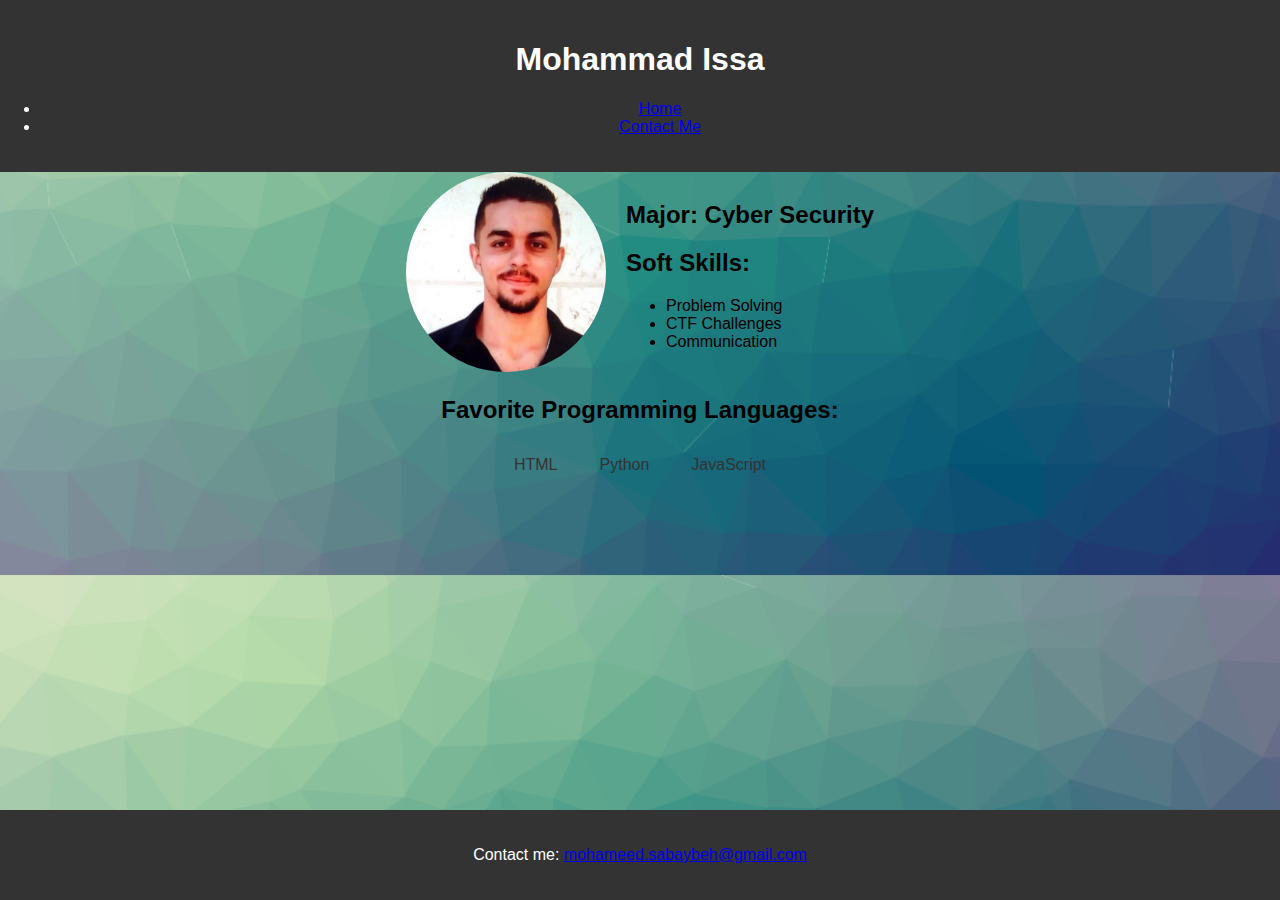
<file: index.html>
<!DOCTYPE html>
<html lang="en">
<head>
    <meta charset="UTF-8">
    <meta name="viewport" content="width=device-width, initial-scale=1.0">
    <title>SID: S-1-5-21-1968634719-552567923-812705244-1002 | Mohammad Issa - Portfolio</title>
    <link rel="stylesheet" href="styles.css">
</head>
<body>
    <header>
        <h1>Mohammad Issa</h1>
        <nav>
            <ul>
                <li><a href="index.html">Home</a></li>
                <li><a href="contact.html">Contact Me</a></li>
            </ul>
        </nav>
    </header>
    <section class="intro">
        <div class="profile-picture">
            <img src="me.jpg" alt="Mohammad Issa">
        </div>
        <div class="details">
            <h2>Major: Cyber Security</h2>
            <h2>Soft Skills:</h2>
            <ul>
                <li>Problem Solving</li>
                <li>CTF Challenges</li>
                <li>Communication</li> <!-- Suggested soft skill -->
            </ul>
        </div>
    </section>
    <section class="languages">
        <h2>Favorite Programming Languages:</h2>
        <table>
            <tr>
                <td><a href="https://www.w3schools.com/html/">HTML</a></td>
                <td><a href="https://www.python.org/">Python</a></td>
                <td><a href="https://www.javascript.com/">JavaScript</a></td>
            </tr>
        </table>
    </section>
    <footer>
        <p>Contact me: <a href="mailto:mohameed.sabaybeh@gmail.com">mohameed.sabaybeh@gmail.com</a></p>
    </footer>
</body>
</html>
</file>
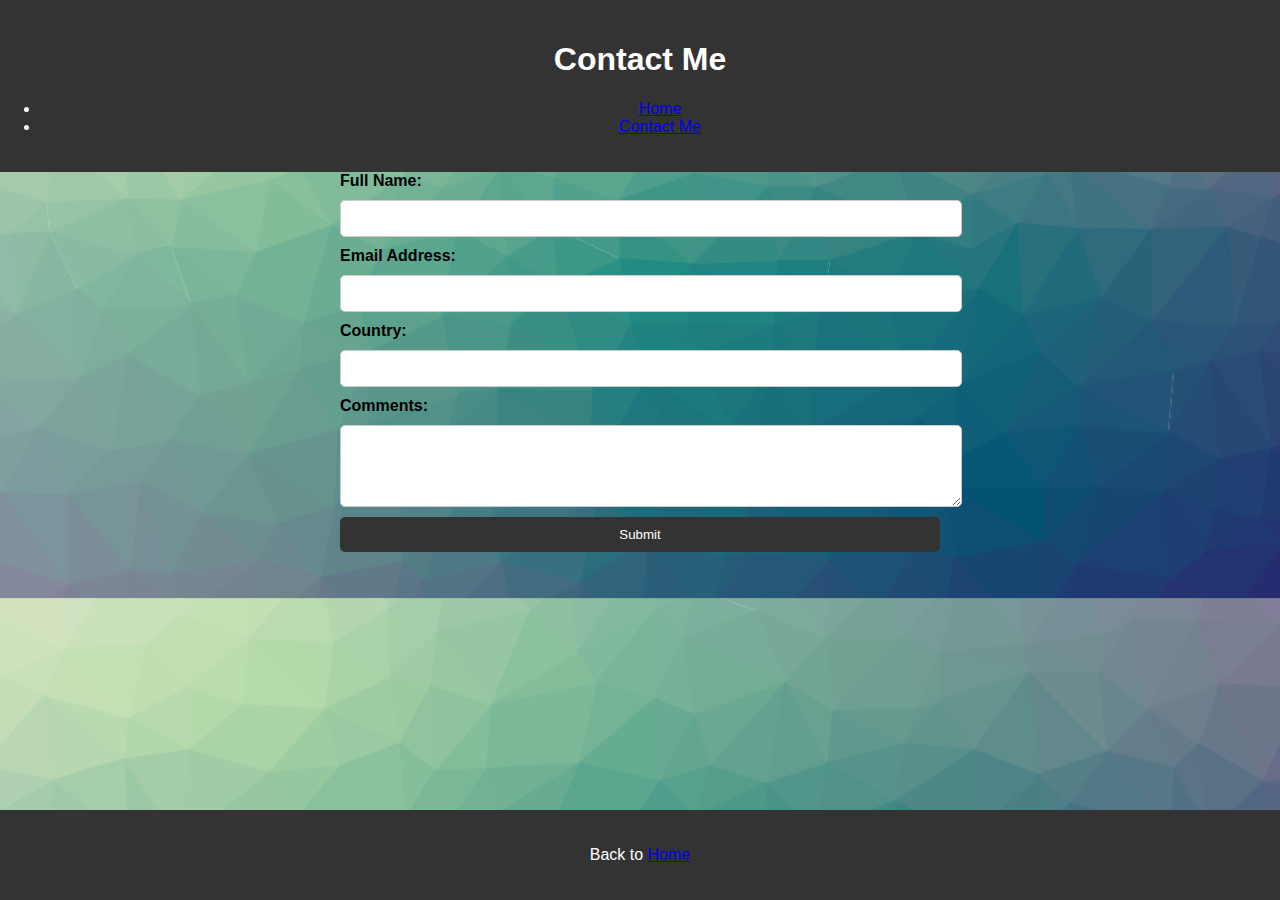
<file: contact.html>
<!DOCTYPE html>
<html lang="en">
<head>
    <meta charset="UTF-8">
    <meta name="viewport" content="width=device-width, initial-scale=1.0">
    <title>SID: S-1-5-21-1968634719-552567923-812705244-1002 | Contact Me - Mohammad Issa</title>
    <link rel="stylesheet" href="styles.css">
</head>
<body>
    <header>
        <h1>Contact Me</h1>
        <nav>
            <ul>
                <li><a href="index.html">Home</a></li>
                <li><a href="contact.html">Contact Me</a></li>
            </ul>
        </nav>
    </header>
    <section class="contact-form">
        <form action="submit.php" method="POST">
            <label for="full-name">Full Name:</label>
            <input type="text" id="full-name" name="full-name" required>

            <label for="email">Email Address:</label>
            <input type="email" id="email" name="email" required>

            <label for="country">Country:</label>
            <input type="text" id="country" name="country" required>

            <label for="comments">Comments:</label>
            <textarea id="comments" name="comments" rows="4" required></textarea>

            <button type="submit">Submit</button>
        </form>
    </section>
    <footer>
        <p>Back to <a href="index.html">Home</a></p>
    </footer>
</body>
</html>
</file>
<file: styles.css>
body {
    font-family: Arial, sans-serif;
    margin: 0;
    padding: 0;
}

header, footer {
    background-color: #333;
    color: #fff;
    text-align: center;
    padding: 20px 0;
}

.intro {
    display: flex;
    justify-content: center;
    align-items: center;
}

.profile-picture img {
    border-radius: 50%;
    width: 200px;
    height: 200px;
    object-fit: cover;
    margin-right: 20px;
}

.details {
    text-align: left;
}

.languages {
    text-align: center;
}

table {
    margin: 20px auto;
}

table td {
    padding: 10px 20px;
}

table a {
    text-decoration: none;
    color: #333;
}

table a:hover {
    color: #666;
}

.contact-form {
    max-width: 600px;
    margin: 0 auto;
}

form {
    display: grid;
    gap: 10px;
}

label {
    font-weight: bold;
}

input[type="text"],
input[type="email"],
textarea {
    width: 100%;
    padding: 10px;
    border: 1px solid #ccc;
    border-radius: 5px;
}

button {
    padding: 10px 20px;
    background-color: #333;
    color: #fff;
    border: none;
    border-radius: 5px;
    cursor: pointer;
}

button:hover {
    background-color: #666;
}

footer {
    position: fixed;
    bottom: 0;
    width: 100%;
}

body {
    font-family: Arial, sans-serif;
    margin: 0;
    padding: 0;
    background-image: url('back.jpg'); /* Replace 'background.jpg' with the path to your background image */
    background-size: cover;
    background-position: center;
}
</file>
